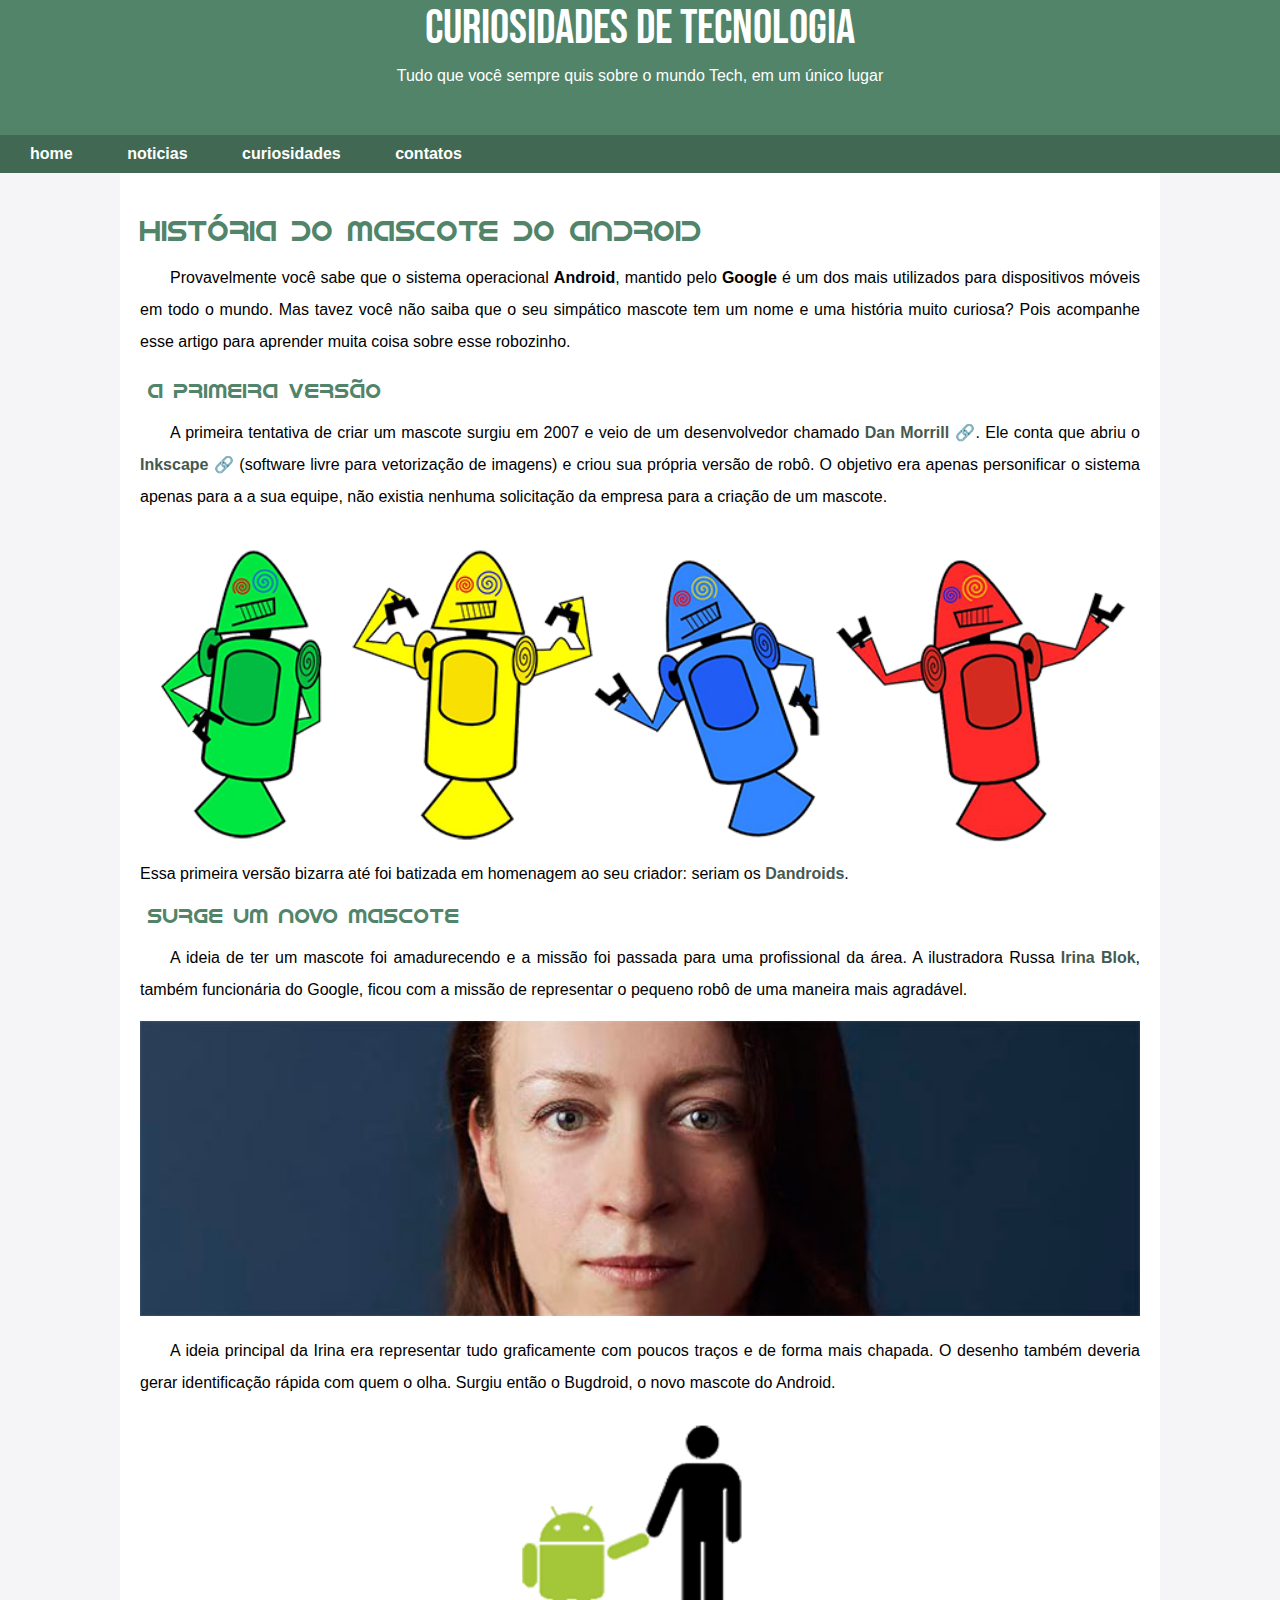
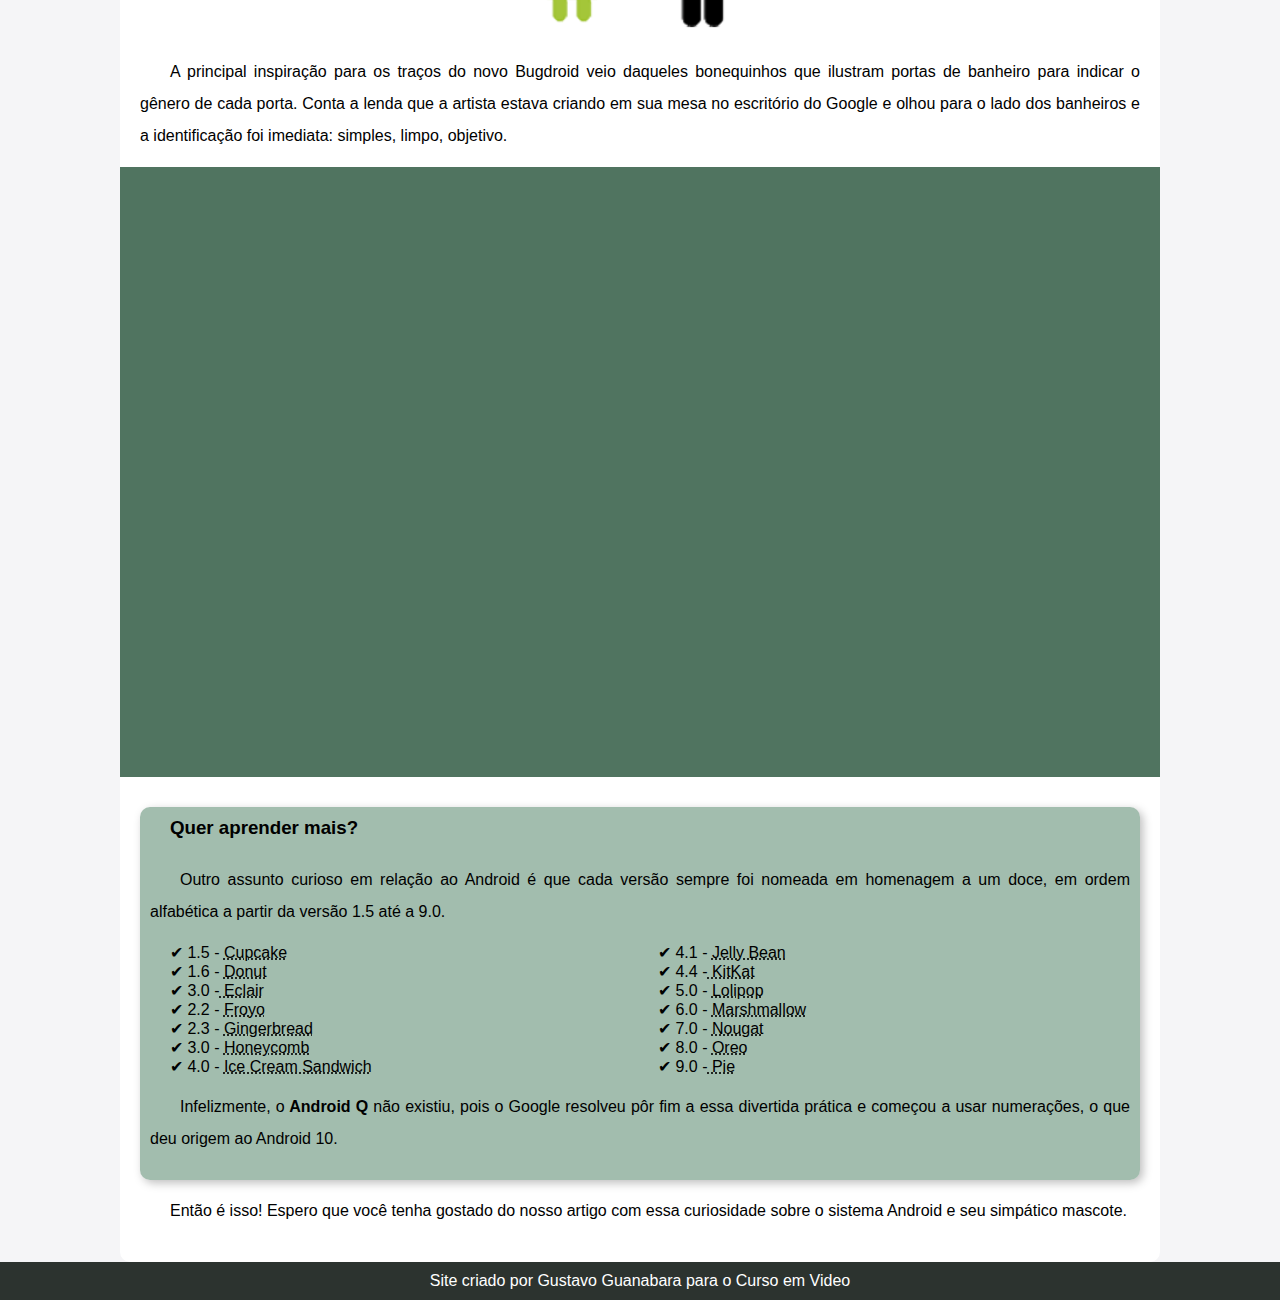
<file: index.html>
<!DOCTYPE html>
<html lang="pt-br">
<head>
    <meta charset="UTF-8">
    <meta name="viewport" content="width=device-width, initial-scale=1.0">
    <title>Como surgiu o mascote do Android</title>
    <link rel="shortcut icon" href="imagens/favicon.ico" type="image/x-icon">
    <link rel="stylesheet" href="estilo/style.css">
</head>
<body>
    <header>
        <h1>Curiosidades de Tecnologia</h1>
        <p>Tudo que você sempre quis sobre o mundo Tech, em um único lugar</p>
    </header>
    <nav>
        <a href="#"> home </a>
        <a href="#"> noticias </a>
        <a href="#"> curiosidades </a>
        <a href="#"> <span>contatos</span> </a>
    </nav>
    <main>
       <article>
        <h1>História do Mascote do Android</h1>

            <p>Provavelmente você sabe que o sistema operacional <strong>Android</strong>, mantido pelo <strong>Google</strong> é um dos mais utilizados para dispositivos móveis em todo o mundo. Mas tavez você não saiba que o seu simpático mascote tem um nome e uma história muito curiosa? Pois acompanhe esse artigo para aprender muita coisa sobre esse robozinho.</p>

            <h2>A primeira versão</h2>

            <p>A primeira tentativa de criar um mascote surgiu em 2007 e veio de um desenvolvedor chamado <a href="https://androidcommunity.com/dan-morrill-shows-us-the-android-mascot-that-almost-was-20130103/" target="_blank" class="externo">Dan Morrill</a>. Ele conta que abriu o <a href="https://inkscape.org/pt-br/" target="_blank" class="externo">Inkscape</a> (software livre para vetorização de imagens) e criou sua própria versão de robô. O objetivo era apenas personificar o sistema apenas para a a sua equipe, não existia nenhuma solicitação da empresa para a criação de um mascote.</p>

           <picture>
            <source media="(max-width:600px )" srcset="imagens/dan-droids-pq.png">
            <img src="imagens/dan-droids.png" alt="primeiro mascote do Android">
        </picture>

            Essa primeira versão bizarra até foi batizada em homenagem ao seu criador: seriam os <strong><a href="#">Dandroids</a></strong>.

            <h2>Surge um novo mascote</h2>

            <p>A ideia de ter um mascote foi amadurecendo e a missão foi passada para uma profissional da área. A ilustradora Russa <a href="https://www.irinablok.com/android" target="_blank">Irina Blok</a>, também funcionária do Google, ficou com a missão de representar o pequeno robô de uma maneira mais agradável.</p>

          <picture>
            <source media="(max-width: 600px )" srcset="imagens/irina-blok-pq.jpg">
            <img src="imagens/irina-blok.jpg" alt="Criadora do Bugdroid"></picture>

            <p>A ideia principal da Irina era representar tudo graficamente com poucos traços e de forma mais chapada. O desenho também deveria gerar identificação rápida com quem o olha. Surgiu então o Bugdroid, o novo mascote do Android.</p>

            <img src="imagens/bugdroid.png" alt="Bugdroid" class="pequena">

            <p>A principal inspiração para os traços do novo Bugdroid veio daqueles bonequinhos que ilustram portas de banheiro para indicar o gênero de cada porta. Conta a lenda que a artista estava criando em sua mesa no escritório do Google e olhou para o lado dos banheiros e a identificação foi imediata: simples, limpo, objetivo.</p>

            <div class="video"><iframe width="560" height="315" src="https://www.youtube.com/embed/l2UDgpLz20M?si=gL-tr6kQCxHzD_yv" title="YouTube video player" frameborder="0" allow="accelerometer; autoplay; clipboard-write; encrypted-media; gyroscope; picture-in-picture; web-share" referrerpolicy="strict-origin-when-cross-origin" allowfullscreen></iframe></div>
            
            <aside>
                <h3>Quer aprender mais? </h3>
                
                            <p>Outro assunto curioso em relação ao Android é que cada versão sempre foi nomeada em homenagem a um doce, em ordem alfabética a partir da versão 1.5 até a 9.0.</p>
                
                            <ul>
                                <li>1.5 - <abbr title="Bolo de copo">Cupcake</abbr></li>
                                <li>1.6 - <abbr title="Rosquinha">Donut</abbr></li>
                                <li>3.0 -<abbr title="Bomba"> Eclair</abbr></li>
                                <li>2.2 - <abbr title="
                                 Iogurte congelado   ">Froyo</abbr></li>
                                <li>2.3 - <abbr title="Biscoito de gengibre">Gingerbread</abbr></li>
                                <li>3.0 - <abbr title="Favo de mel">Honeycomb</abbr></li>
                                <li>4.0 - <abbr title="Sanduíche de sorvete">Ice Cream Sandwich</abbr></li>
                                <li>4.1 - <abbr title="Jujuba">Jelly Bean</abbr></li>
                                <li>4.4 -<abbr title="KitKat"> KitKat</abbr></li>
                                <li>5.0 - <abbr title="Pirulito">Lolipop</abbr></li>
                                <li>6.0 - <abbr title="Marshmallow">Marshmallow</abbr></li>
                                <li>7.0 - <abbr title="Torrone">Nougat</abbr></li>
                                <li>8.0 - <abbr title="Oreo">Oreo</abbr></li>
                                <li>9.0 -<abbr title="Torta"> Pie</abbr></li>
                            </ul>
                
                            <p>Infelizmente, o<strong> Android Q</strong> não existiu, pois o Google resolveu pôr fim a essa divertida prática e começou a usar numerações, o que deu origem ao Android 10.</p>
                
                            
            </aside>
            

            <p>Então é isso! Espero que você tenha gostado do nosso artigo com essa curiosidade sobre o sistema Android e seu simpático mascote.</p>
       </article> 
    </main>
    <footer>
        <p>Site criado por Gustavo Guanabara para o Curso em Video</p>
    </footer>
</body>
</html>
</file>
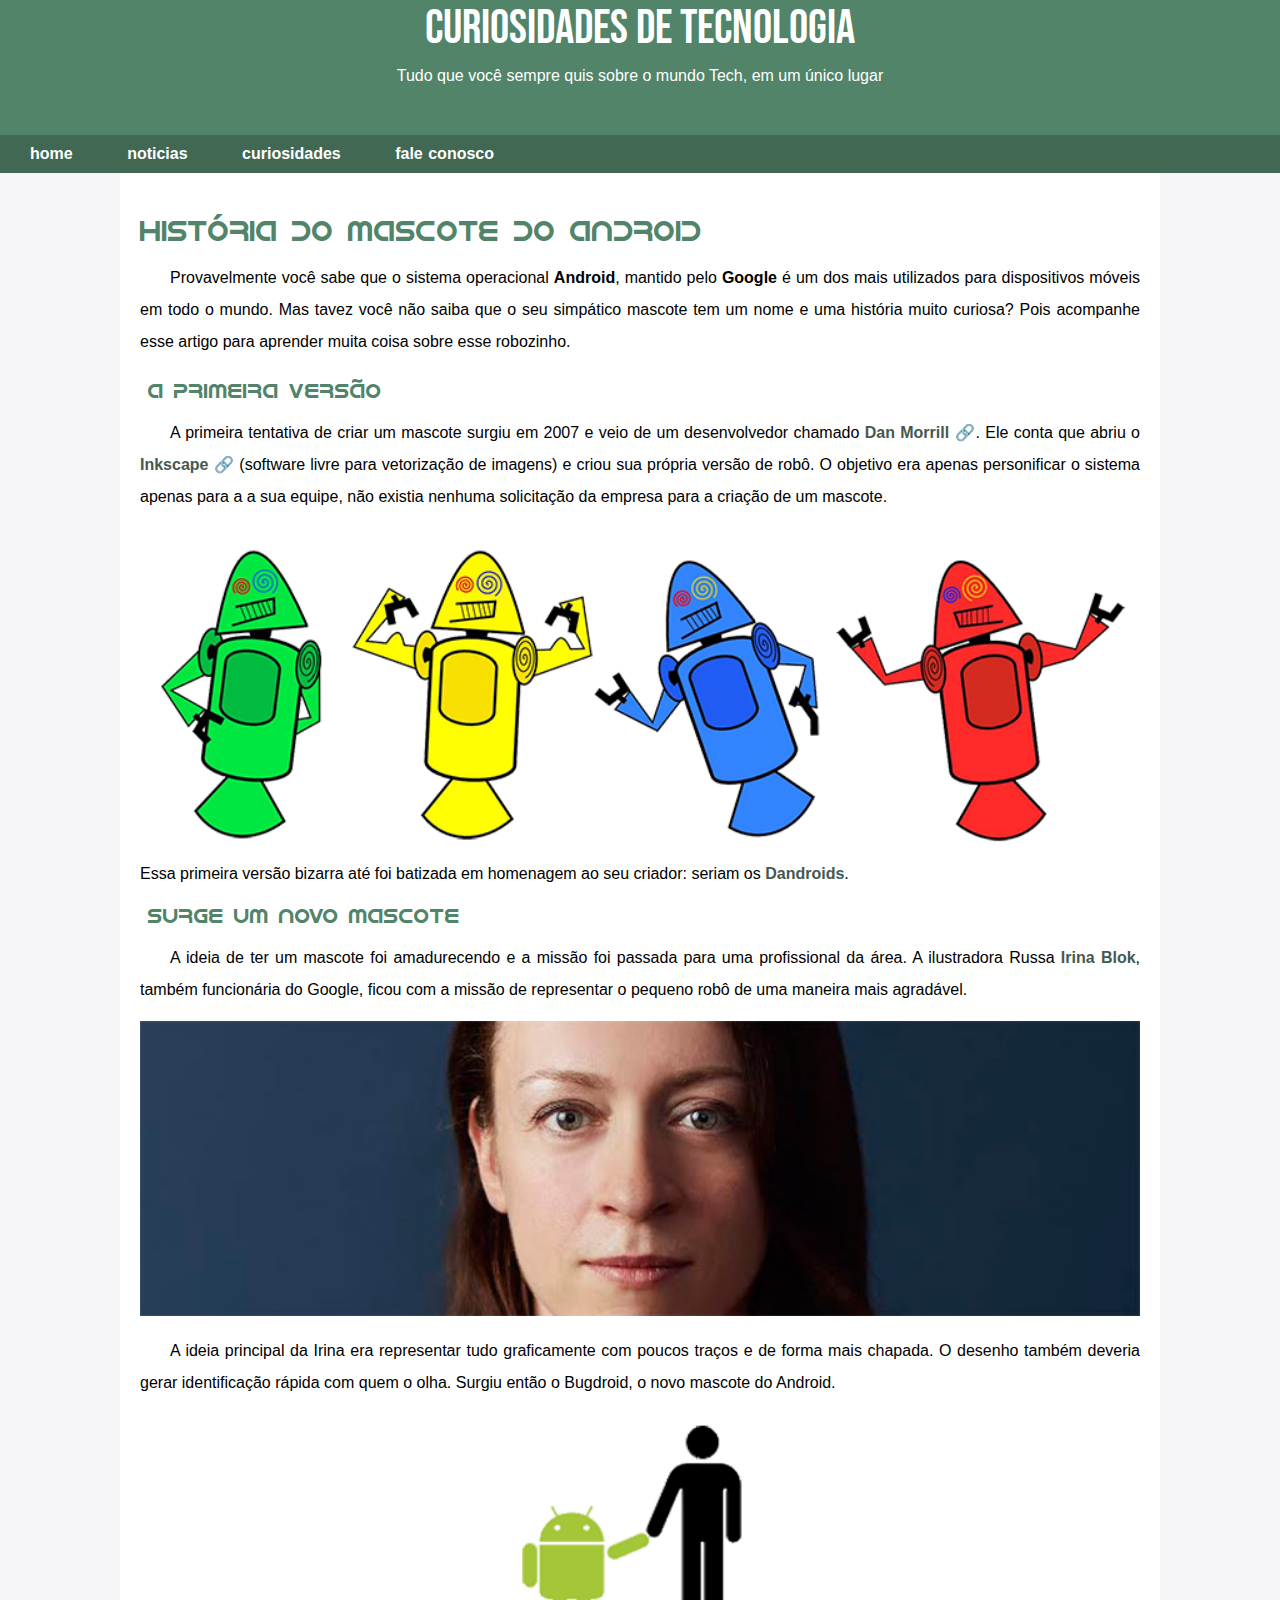
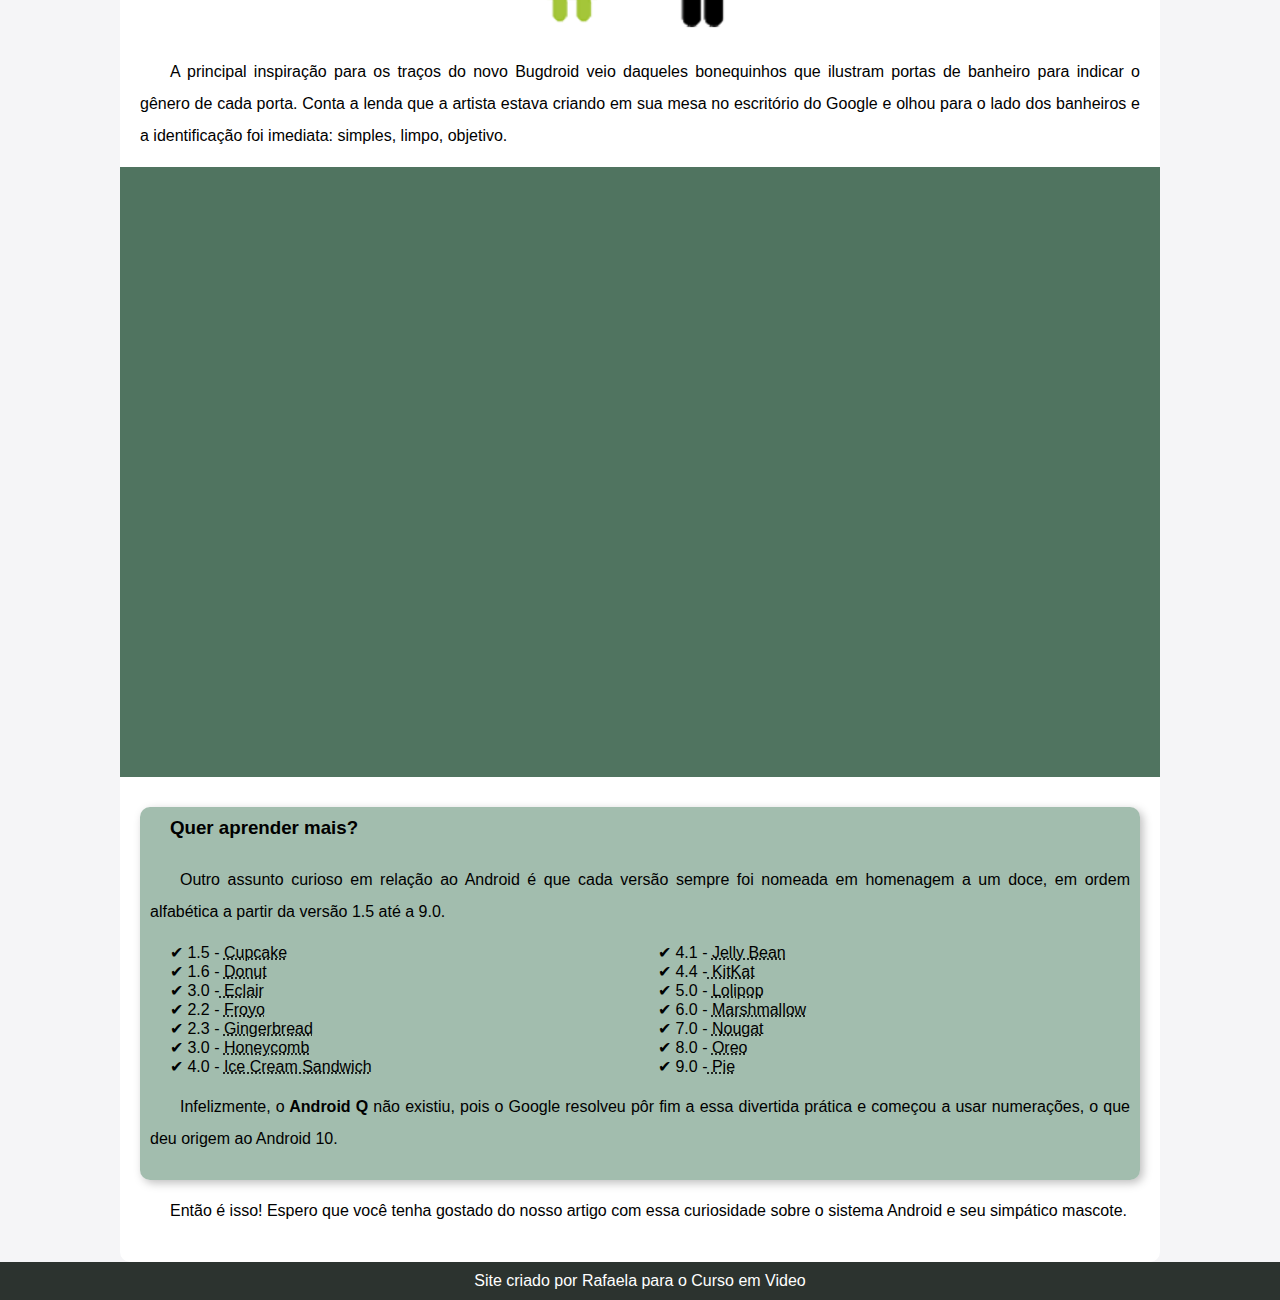
<file: index.html.html>
<!DOCTYPE html>
<html lang="pt-br">
<head>
    <meta charset="UTF-8">
    <meta name="viewport" content="width=device-width, initial-scale=1.0">
    <title>Como surgiu o mascote do Android</title>
    <link rel="shortcut icon" href="imagens/favicon.ico" type="image/x-icon">
    <link rel="stylesheet" href="estilo/style.css">
</head>
<body>
    <header>
        <h1>Curiosidades de Tecnologia</h1>
        <p>Tudo que você sempre quis sobre o mundo Tech, em um único lugar</p>
    </header>
    <nav>
        <a href="#"> home </a>
        <a href="#"> noticias </a>
        <a href="#"> curiosidades </a>
        <a href="#"> <span>fale conosco</span> </a>
    </nav>
    <main>
       <article>
        <h1>História do Mascote do Android</h1>

            <p>Provavelmente você sabe que o sistema operacional <strong>Android</strong>, mantido pelo <strong>Google</strong> é um dos mais utilizados para dispositivos móveis em todo o mundo. Mas tavez você não saiba que o seu simpático mascote tem um nome e uma história muito curiosa? Pois acompanhe esse artigo para aprender muita coisa sobre esse robozinho.</p>

            <h2>A primeira versão</h2>

            <p>A primeira tentativa de criar um mascote surgiu em 2007 e veio de um desenvolvedor chamado <a href="https://androidcommunity.com/dan-morrill-shows-us-the-android-mascot-that-almost-was-20130103/" target="_blank" class="externo">Dan Morrill</a>. Ele conta que abriu o <a href="https://inkscape.org/pt-br/" target="_blank" class="externo">Inkscape</a> (software livre para vetorização de imagens) e criou sua própria versão de robô. O objetivo era apenas personificar o sistema apenas para a a sua equipe, não existia nenhuma solicitação da empresa para a criação de um mascote.</p>

           <picture>
            <source media="(max-width:600px )" srcset="imagens/dan-droids-pq.png">
            <img src="imagens/dan-droids.png" alt="primeiro mascote do Android">
        </picture>

            Essa primeira versão bizarra até foi batizada em homenagem ao seu criador: seriam os <strong><a href="#">Dandroids</a></strong>.

            <h2>Surge um novo mascote</h2>

            <p>A ideia de ter um mascote foi amadurecendo e a missão foi passada para uma profissional da área. A ilustradora Russa <a href="https://www.irinablok.com/android" target="_blank">Irina Blok</a>, também funcionária do Google, ficou com a missão de representar o pequeno robô de uma maneira mais agradável.</p>

          <picture>
            <source media="(max-width: 600px )" srcset="imagens/irina-blok-pq.jpg">
            <img src="imagens/irina-blok.jpg" alt="Criadora do Bugdroid"></picture>

            <p>A ideia principal da Irina era representar tudo graficamente com poucos traços e de forma mais chapada. O desenho também deveria gerar identificação rápida com quem o olha. Surgiu então o Bugdroid, o novo mascote do Android.</p>

            <img src="imagens/bugdroid.png" alt="Bugdroid" class="pequena">

            <p>A principal inspiração para os traços do novo Bugdroid veio daqueles bonequinhos que ilustram portas de banheiro para indicar o gênero de cada porta. Conta a lenda que a artista estava criando em sua mesa no escritório do Google e olhou para o lado dos banheiros e a identificação foi imediata: simples, limpo, objetivo.</p>

            <div class="video"><iframe width="560" height="315" src="https://www.youtube.com/embed/l2UDgpLz20M?si=gL-tr6kQCxHzD_yv" title="YouTube video player" frameborder="0" allow="accelerometer; autoplay; clipboard-write; encrypted-media; gyroscope; picture-in-picture; web-share" referrerpolicy="strict-origin-when-cross-origin" allowfullscreen></iframe></div>
            
            <aside>
                <h3>Quer aprender mais? </h3>
                
                            <p>Outro assunto curioso em relação ao Android é que cada versão sempre foi nomeada em homenagem a um doce, em ordem alfabética a partir da versão 1.5 até a 9.0.</p>
                
                            <ul>
                                <li>1.5 - <abbr title="Bolo de copo">Cupcake</abbr></li>
                                <li>1.6 - <abbr title="Rosquinha">Donut</abbr></li>
                                <li>3.0 -<abbr title="Bomba"> Eclair</abbr></li>
                                <li>2.2 - <abbr title="
                                 Iogurte congelado   ">Froyo</abbr></li>
                                <li>2.3 - <abbr title="Biscoito de gengibre">Gingerbread</abbr></li>
                                <li>3.0 - <abbr title="Favo de mel">Honeycomb</abbr></li>
                                <li>4.0 - <abbr title="Sanduíche de sorvete">Ice Cream Sandwich</abbr></li>
                                <li>4.1 - <abbr title="Jujuba">Jelly Bean</abbr></li>
                                <li>4.4 -<abbr title="KitKat"> KitKat</abbr></li>
                                <li>5.0 - <abbr title="Pirulito">Lolipop</abbr></li>
                                <li>6.0 - <abbr title="Marshmallow">Marshmallow</abbr></li>
                                <li>7.0 - <abbr title="Torrone">Nougat</abbr></li>
                                <li>8.0 - <abbr title="Oreo">Oreo</abbr></li>
                                <li>9.0 -<abbr title="Torta"> Pie</abbr></li>
                            </ul>
                
                            <p>Infelizmente, o<strong> Android Q</strong> não existiu, pois o Google resolveu pôr fim a essa divertida prática e começou a usar numerações, o que deu origem ao Android 10.</p>
                
                            
            </aside>
            

            <p>Então é isso! Espero que você tenha gostado do nosso artigo com essa curiosidade sobre o sistema Android e seu simpático mascote.</p>
       </article> 
    </main>
    <footer>
        <p>Site criado por Rafaela para o Curso em Video</p>
    </footer>
</body>
</html>
</file>
<file: estilo/style.css>
@charset "UTF-8";

@import url('https://fonts.googleapis.com/css2?family=Bebas+Neue&family=Roboto:ital,wght@0,100;0,300;0,400;0,500;0,700;0,900;1,100;1,300;1,400;1,500;1,700;1,900&display=swap');
@font-face {
    font-family:'Android' ;
    src: url('../fontes/idroid.otf');
}

* {
    margin: 0px;
    padding: 0px;
    border: 0;
}

:root {
    --cor0: #518468;
    --cor1: #3DDA84;
    --cor2: #46594E;
    --cor3: #2C332F; 

    --fonte-padrao: Arial, verdana, helvetica, sans-serif; 
    --fonte-destaque: "Bebas Neue", sans-serif;
    --fonte-extra: 'Android' , cursive; 
}
body {
    background-color:#F5F5F7;
    font-family: var(--fonte-padrao);
}

a.externo::after {
    content: '\00A0\1F517';
}
main p {
    margin:15px 0px 15px 0px;
    text-align: justify;
    text-indent:10px ;
    line-height: 2em;
} 
header {
    background-color: var(--cor0);
    min-height: 100px ;
    text-align: center;
    margin-top: 0;
    margin-bottom: 0;
}

header > h1 {
    color: #ffffff;
    font-family: var(--fonte-destaque);
    font-size: 3em;
    font-weight: normal;
    margin-bottom: 10px;
    /*text-shadow:2px 2px 0px rgb(0, 0, 0.315) ;*/
}

header > p {
    font-family: var(--fonte-padrao);
    font-size: 1.2 em;
    color: rgb(255, 255, 255);
    max-width:600px ;
    padding-right: 10px;
    padding-left:10px ;
    padding-bottom: 50px;
    margin: auto;
}

nav {
    background-color: #406852 ;
    padding: 10px;
    word-spacing: 10px;
}

nav span {
    word-spacing: 1px;
}

nav > a {
    color: white;
    padding:10px 20px ;
    text-align: center;
    text-decoration: none;
    border-radius: 5px;
    font-weight: bold;
    transition: opacity 0.3 ease;
    opacity: 1;
}

nav > a:hover {
    color: rgb(255, 255, 255, 0.9);
     /*color: #406852;*/
    opacity: 0.9;
}

main {
    width: 90%;
    min-width: 100px;
    max-width: 1000px;
    margin: auto;
    background-color: white;
   /* box-shadow: 0px 0px 10px rgba(0, 0, 0, 0.37);*/
    border-bottom-left-radius: 10px;
    border-bottom-right-radius: 10px ;
    padding: 20px;
}
main img {
    width: 100%;
}
main img.pequena {
    max-width:350px ;
    display: block;
    margin: auto;
}

main a{
    color: var(--cor2);
    text-decoration: none;
    font-weight: bolder;
}

main a:hover {
    text-decoration: underline;
    color: var(--cor0);
}
main h1 {
    color: #518468;
    font-family: var(--fonte-extra);
    margin-top: 20px;
    font-weight: normal;
    font-size: 1.8em;
}

main h2 {
    margin-top: 20px;
    color: #518468;
    font-family: var(--fonte-extra);
    font-size: 1.3em;
    text-indent: 8px;
    font-weight: normal;
}

main p{
    margin: 15px 0px;
    text-align: justify;
    text-indent: 30px;
    font-size: 1em;
    line-height: 2em;

}

div.video{
    background-color: #406852ea;
    margin-bottom: 40px;
    margin: 0px -20px 30px -20px;
    padding: 20px;
    padding-bottom: 59%;
    position: relative;
}

div.video > iframe {
    position: absolute;
    top:5% ;
    left:5% ;
    width:90% ;
    height:90%;
}

aside{
    background-color:#51846888;
    padding: 10px;
    border-radius: 10px;
    box-shadow: 3px 3px 10px rgba(0, 0, 0, 0.26);
}
    aside > h3{
    padding: 10px;
    margin: -10px -10px 0px 10px ;
    border-radius: 10px 10px 0px 0px;
}

aside ul {
    list-style-type: '\2714\00A0'; /*não é compativel com todo navegador*/
    list-style-position: inside;
    padding: 0;
    margin-left: 20px;
    columns:2 ;
}
footer {
    background-color:var(--cor3) ;
    color: white;
    text-align: center;
    font-size: 0.8;
    padding: 10px;

}
</file>
